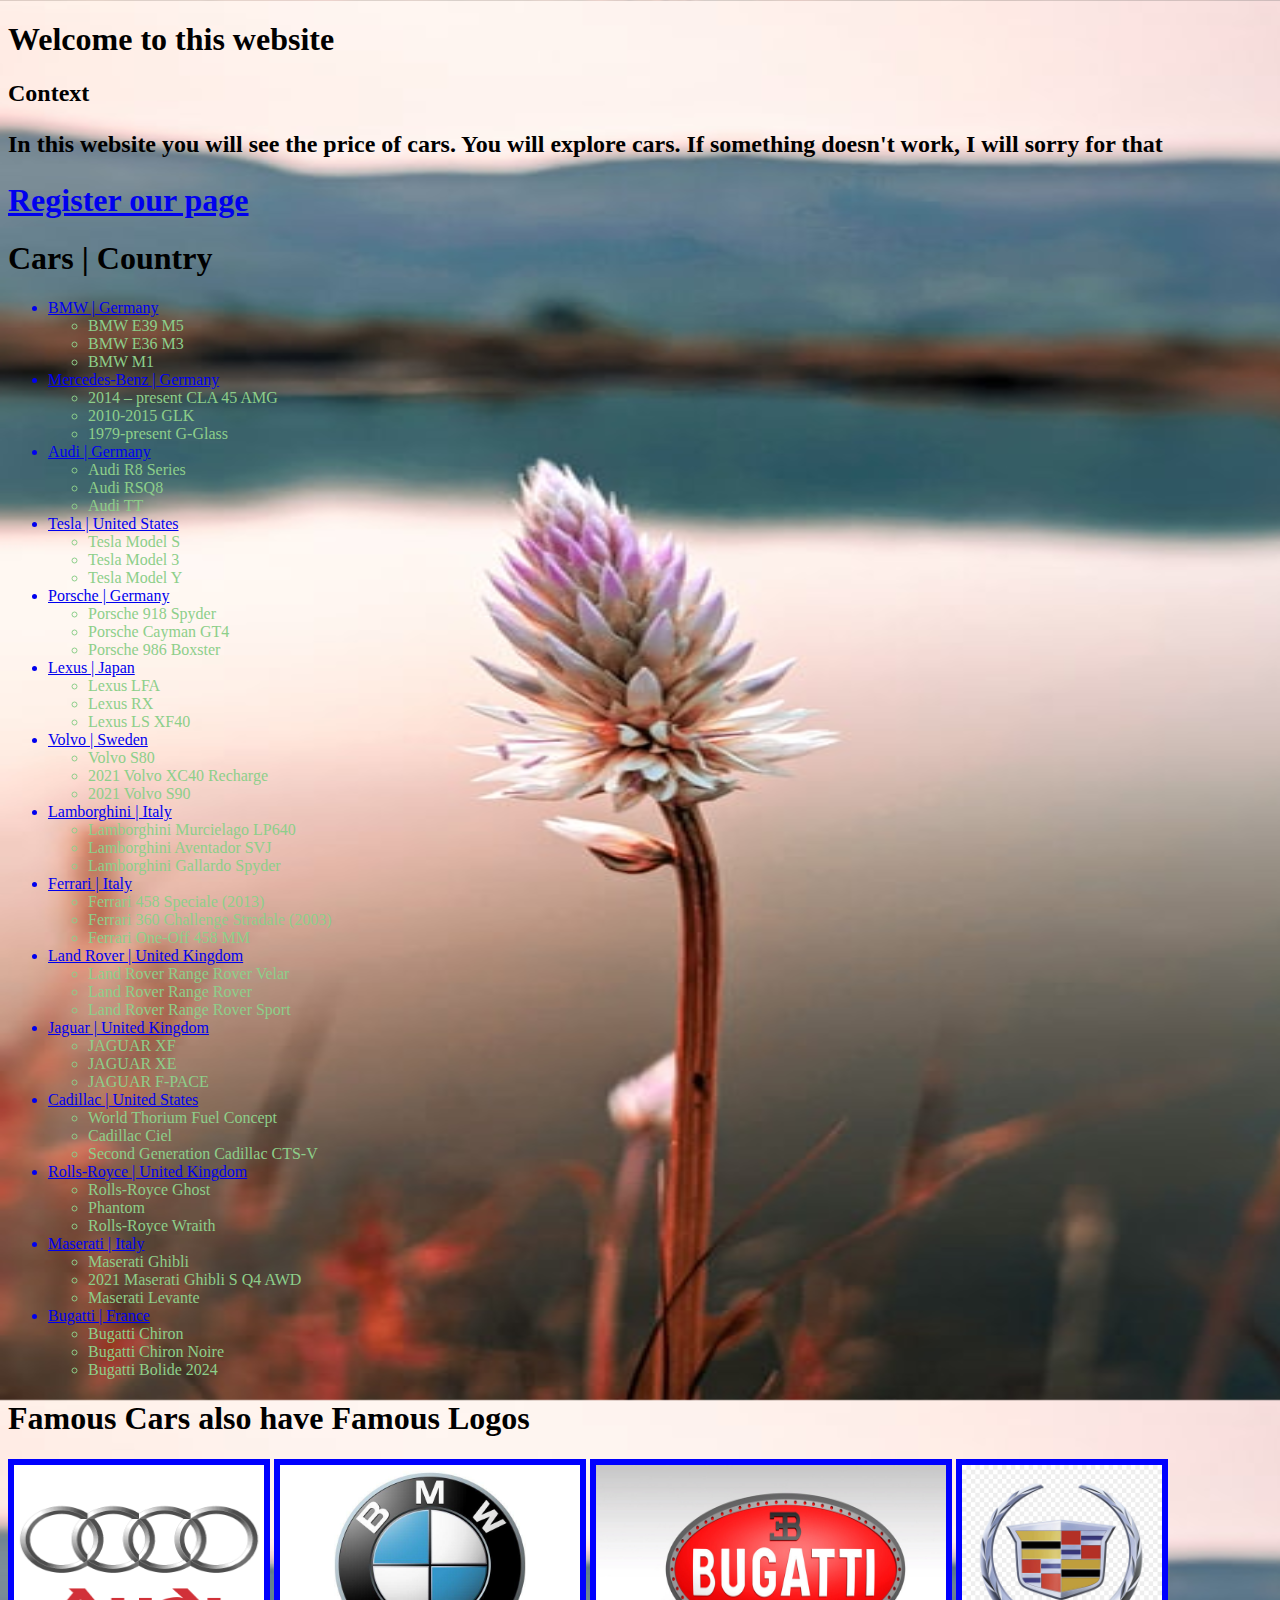
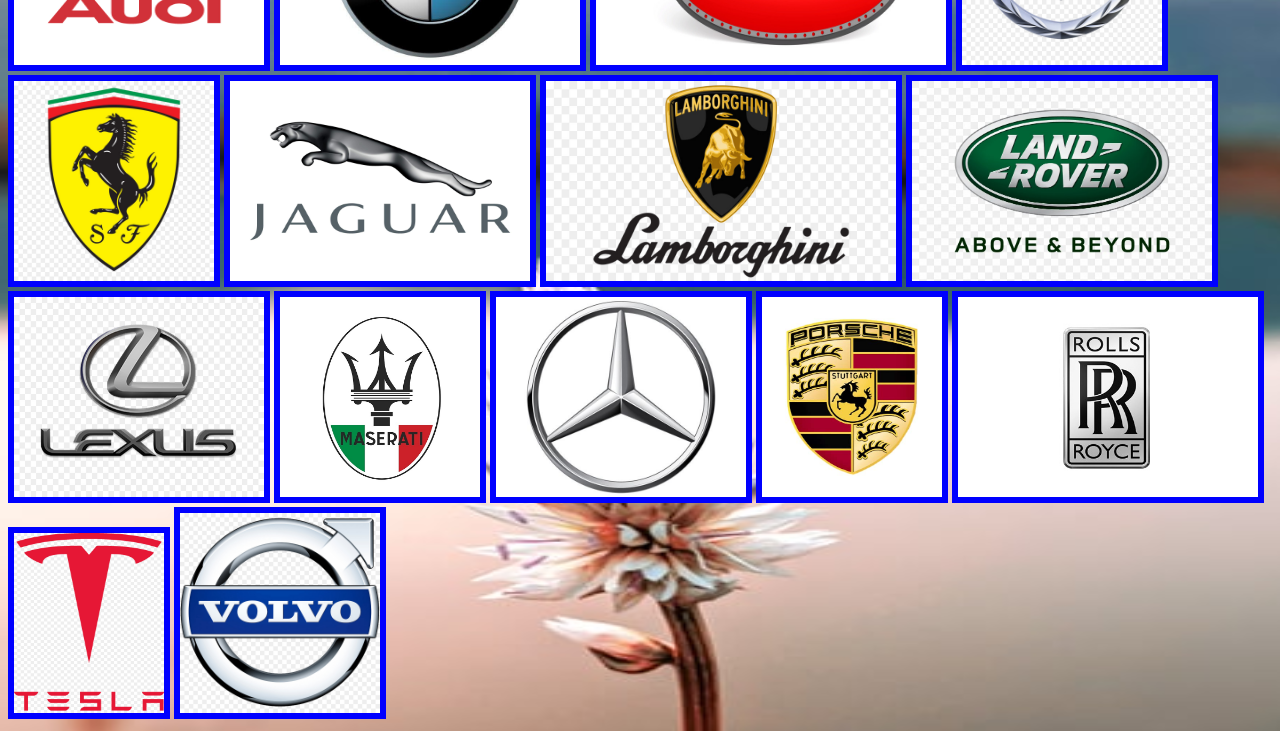
<file: index.html>
<!DOCTYPE html>
<html>
    <head>
    	<title>Value of cars</title>
        <link rel="stylesheet" type="text/css" href="style.css">
        <link rel="stylesheet" type="text/css" href="https://fonts.google.com/specimen/Montserrat?preview.text=SVERIGE%20NORGE&preview.text_type=custom">
    </head>
    <body>
    	<h1>Welcome to this website</h1>
    	<h2>Context
    		<p>In this website you will see the price of cars.
    		You will explore cars. If something doesn't work,
    		I will sorry for that</p>
    	</h2>
        <a href="register.html">
            <h1>Register our page</h1>
        </a>
    	<h1>Cars | Country</h1>
    	<ul>
    		<a href="https://www.bmw.com/en/index.html">
    			<li>BMW | Germany</li>
    		</a>
    		<ul>
    			<li>BMW E39 M5</li>
    			<li>BMW E36 M3</li>
    			<li>BMW M1</li>
    		</ul>
    		<a href="https://www.mercedes-benz.com/en/">
    			<li>Mercedes-Benz | Germany</li>
    		</a>
    		<ul>
    			<li>2014 – present CLA 45 AMG</li>
    			<li>2010-2015 GLK</li>
    			<li>1979-present G-Glass</li>
    		</ul>
    		<a href="https://www.audi.com/en/company.html">
    			<li>Audi | Germany</li>
    		</a>
    		<ul>
    			<li>Audi R8 Series</li>
    			<li>Audi RSQ8</li>
    			<li>Audi TT</li>
    		</ul>
    		<a href="https://www.tesla.com/about">
    			<li>Tesla | United States</li>
    		</a>
    		<ul>
    			<li>Tesla Model S</li>
    			<li>Tesla Model 3</li>
    			<li>Tesla Model Y</li>
    		</ul>
    		<a href="https://www.porsche.com/international/faq/carinformations/">
    			<li>Porsche | Germany</li>
    		</a>
    		<ul>
    			<li>Porsche 918 Spyder</li>
    			<li>Porsche Cayman GT4</li>
    			<li>Porsche 986 Boxster</li>
    		</ul>
    		<a href="https://www.lexus.com/">
    			<li>Lexus | Japan</li>
    		</a>
    		<ul>
    			<li>Lexus LFA</li>
    			<li>Lexus RX</li>
    			<li>Lexus LS XF40</li>
    		</ul>
    		<a href="https://www.volvo.com/">
    			<li>Volvo | Sweden</li>
    		</a>
    		<ul>
    			<li>Volvo S80</li>
    			<li>2021 Volvo XC40 Recharge</li>
    			<li>2021 Volvo S90</li>
    		</ul>
    		<a href="https://www.lambonb.com/history.html">
    			<li>Lamborghini | Italy</li>
    		</a>
    		<ul>
    			<li>Lamborghini Murcielago LP640</li>
    			<li>Lamborghini Aventador SVJ</li>
    			<li>Lamborghini Gallardo Spyder</li>
    		</ul>
    		<a href="https://www.topspeed.com/cars/ferrari/index108.html">
    			<li>Ferrari | Italy</li>
    		</a>
    		<ul>
    			<li>Ferrari 458 Speciale (2013)</li>
    			<li>Ferrari 360 Challenge Stradale (2003)</li>
    			<li>Ferrari One‑Off 458 MM</li>
    		</ul>
    		<a href="https://www.landrover.com/market-selector/index.html">
    			<li>Land Rover | United Kingdom</li>
    		</a>
    		<ul>
    			<li>Land Rover Range Rover Velar</li>
    			<li>Land Rover Range Rover</li>
    			<li>Land Rover Range Rover Sport</li>
    		</ul>
    		<a href="https://www.jaguar.com/index.html">
    			<li>Jaguar | United Kingdom</li>
    		</a>
    		<ul>
    			<li>JAGUAR XF</li>
    			<li>JAGUAR XE</li>
    			<li>JAGUAR F‑PACE</li>
    		</ul>
    		<a href="https://www.cadillac.com/">
    			<li>Cadillac | United States</li>
    		</a>
    		<ul>
    			<li>World Thorium Fuel Concept</li>
    			<li>Cadillac Ciel</li>
    			<li>Second Generation Cadillac CTS-V</li>
    		</ul>
    		<a href="https://www.rolls-royce.com/about/our-history.aspx">
    			<li>Rolls-Royce | United Kingdom</li>
    		</a>
    		<ul>
    			<li>Rolls-Royce Ghost</li>
    			<li>Phantom</li>
    			<li>Rolls-Royce Wraith</li>
    		</ul>
    		<a href="https://www.maserati.com/international/en">
    			<li>Maserati | Italy</li>
    		</a>
    		<ul>
    			<li>Maserati Ghibli</li>
    			<li>2021 Maserati Ghibli S Q4 AWD</li>
    			<li>Maserati Levante</li>
    		</ul>
    		<a href="https://www.bugatti.com/">
    			<li>Bugatti | France</li>
    		</a>
    		<ul>
    			<li>Bugatti Chiron</li>
    			<li>Bugatti Chiron Noire</li>
    			<li>Bugatti Bolide 2024</li>
    		</ul>
        </ul>

        <h1>Famous Cars also have Famous Logos</h1>
        <div class="container">
            <img src="Audi_logo.jpg" height="200" width="250">
            <img src="BMW_logo.jpg" height="200" width="300">
            <img src="Bugatti_logo.jpg" height="200" width="350">
            <img src="Cadillac_logo.jpg" height="200" width="200">
            <img src="Ferrari_logo.jpg" height="200" width="200">
            <img src="Jaguar_logo.jpg" height="200" width="300">
            <img src="Lamborghini_logo.jpg" height="200" width="350">
            <img src="Land_Rover_logo.jpg" height="200" width="300">
            <img src="Lexus_logo.jpg" height="200" width="250">
            <img src="Maserati_logo.jpg" height="200" width="200">
            <img src="Mercedes_Benz_logo.jpg" height="200" width="250">
            <img src="Porsche_logo.jpg" height="200" width="180">
            <img src="Rolls-Royce_logo.jpg" height="200" width="300">
            <img src="Tesla_logo.jpg" height="180" width="150">
            <img src="Volvo_logo.jpg" height="200" width="200">
        </div>
    </body>
</html>
</file>
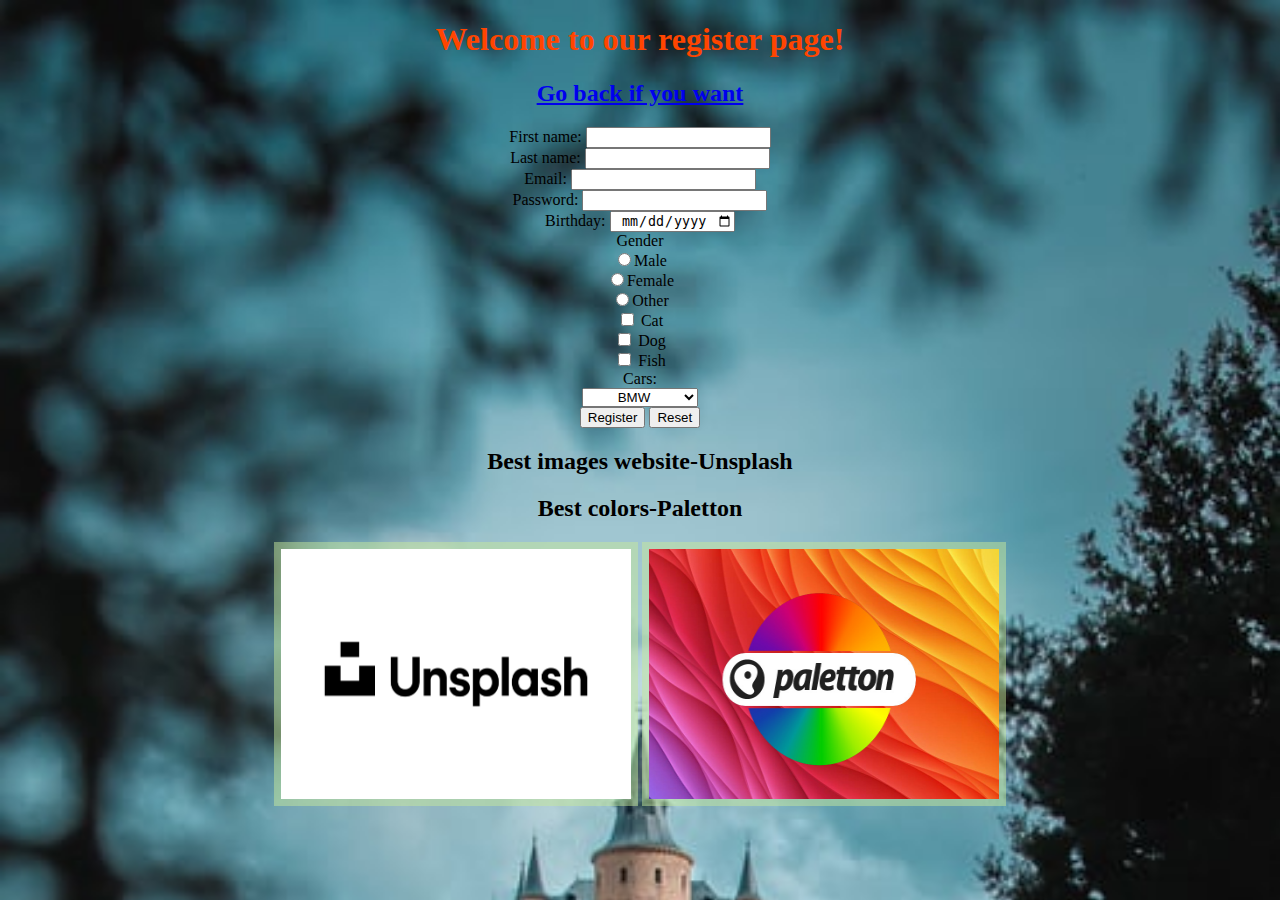
<file: register.html>
<!DOCTYPE html>
<html>
    <head>
    	<title>Register page</title>
    	<link rel="stylesheet" type="text/css" href="style2.css">
    </head>
    <body>
    	<h1>Welcome to our register page!</h1>
    	<h2>
    		<a href="index.html">Go back if you want</a><br>
    	</h2>
        <form>
        	First name: <input type="text" name="firstname"><br>
    		Last name: <input type="text" name="lastname"><br>
    		Email: <input type="email" name="email" required><br>
            Password: <input type="password" name="password" min=5><br>
    		Birthday: <input type="date"name="birthday"><br>
    		Gender<br>
    		<input type="radio" name="Gender" value="male">Male<br>
    		<input type="radio" name="Gender" value="female">Female<br>
    		<input type="radio" name="Gender" value="other">Other<br>
    		<input type="checkbox" name="cat"> Cat <br>
    		<input type="checkbox" name="dog"> Dog <br>
    		<input type="checkbox" name="fish"> Fish <br>
            Cars:<br>
            <select name="cars">
            <option value="BMW" name="bmw">BMW</option>
            <option value="Mercedes-Benz" name="mercedes-benz">Mercedes-Benz</option>
            <option value="Audi" name="audi">Audi</option>
            <option value="Tesla" name="tesla">Tesla</option>
            <option value="Porsche" name="porsche">Porsche</option>
            <option value="Lexus" name="lexus">Lexus</option>
            <option value="Volvo" name="volvo">Volvo</option>
            <option value="Lamborghini" name="lamborghini">Lamborghini</option>
            <option value="Ferrari" name="ferrari">Ferrari</option>
            <option value="Land Rover" name="land rover">Land Rover</option>
            <option value="Jaguar" name="jaguar">Jaguar</option>
            <option value="Cadillac" name="cadillac">Cadillac</option>
            <option value="Rolls-Royce" name="rolls-royce">Rolls-Royce</option>
            <option value="Maserati" name="maserati">Maserati</option>
            <option value="Bugatti" name="bugatti">Bugatti</option>
            </select><br>
    		<input type="submit" value="Register">
    		<input type="reset">
    	</form>

    	<h2>Best images website-Unsplash</h2> <h2>Best colors-Paletton</h2>
    	<img src="unsplashimg.jpg" width="350" height="250">
    	<img src="paletton.jpg" width="350" height="250">

    </body>
</html>
</file>
<file: style.css>
body, 
 html {
 	font-family: Montserrat;
 }
 img {
 	transition: all 1s;
 	border: 6px solid blue;
 }

 img:hover {
 	transform: scale(1.1);
 }

 body {
    background-image: url(car.jpg);
    background-size: 1400px 1400px;
 }

 ul {
    color: rgb(141, 207, 138);
 }
</file>
<file: style2.css>
* {
	text-align: center;
}

body {
	background-image: url(nature.jpg);
	background-size: cover;
}

h1 {
	color: orangered;
}

img {
	transition: all 1s;
	border: 7px solid rgba(197, 232, 155, 0.5);
}

img:hover {
	transform: scale(1.1);
}
</file>
